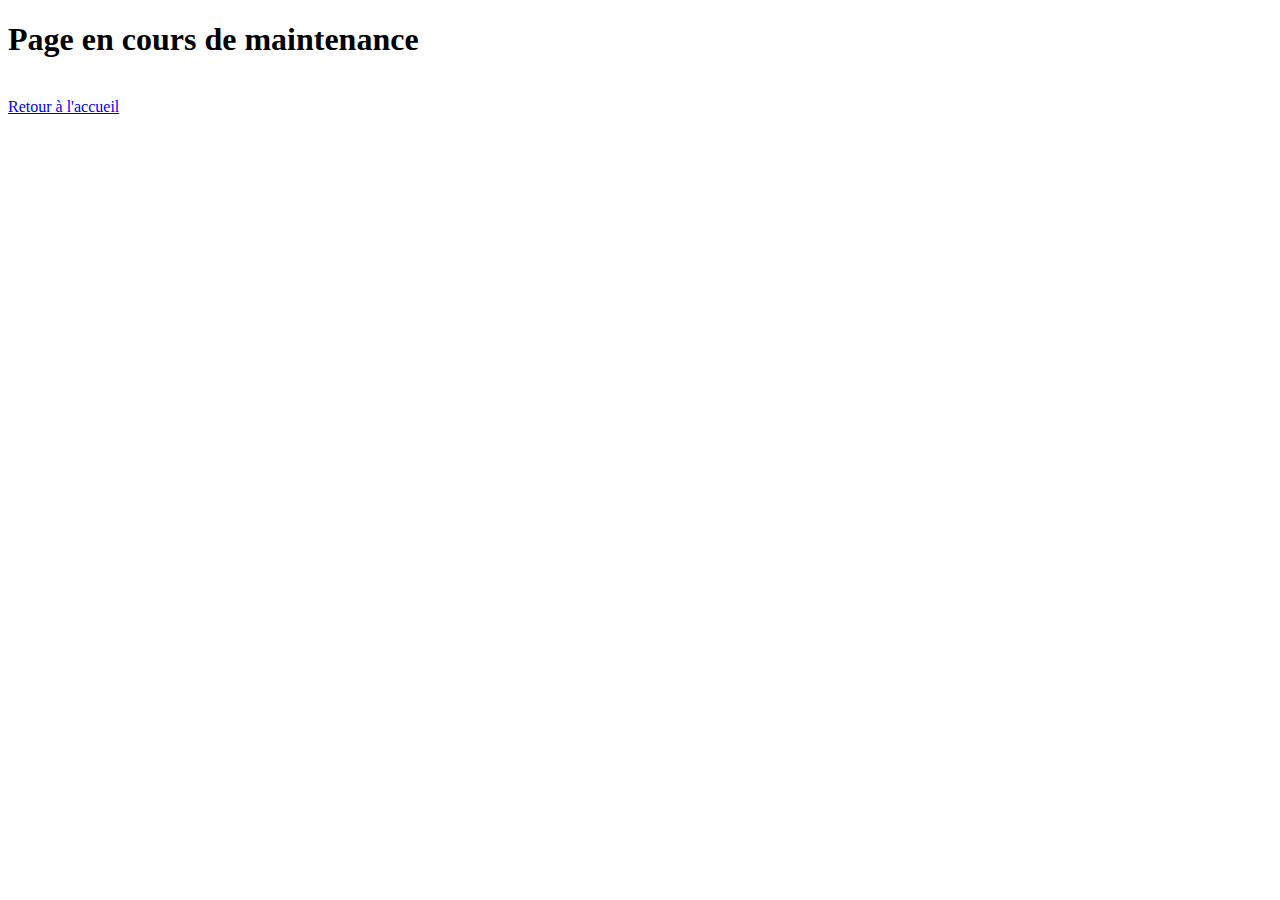
<file: test.html>
<!DOCTYPE html>
<html>
 <head>
 <meta charset="utf-8">
 <title>Hello world !</title>
 </head>
 <body>
 <h1>Page en cours de maintenance</h1>
 <br>
 <a href="index.html">Retour à l'accueil</a>
  </body>
</html>
<!-- end of file -->
</file>
